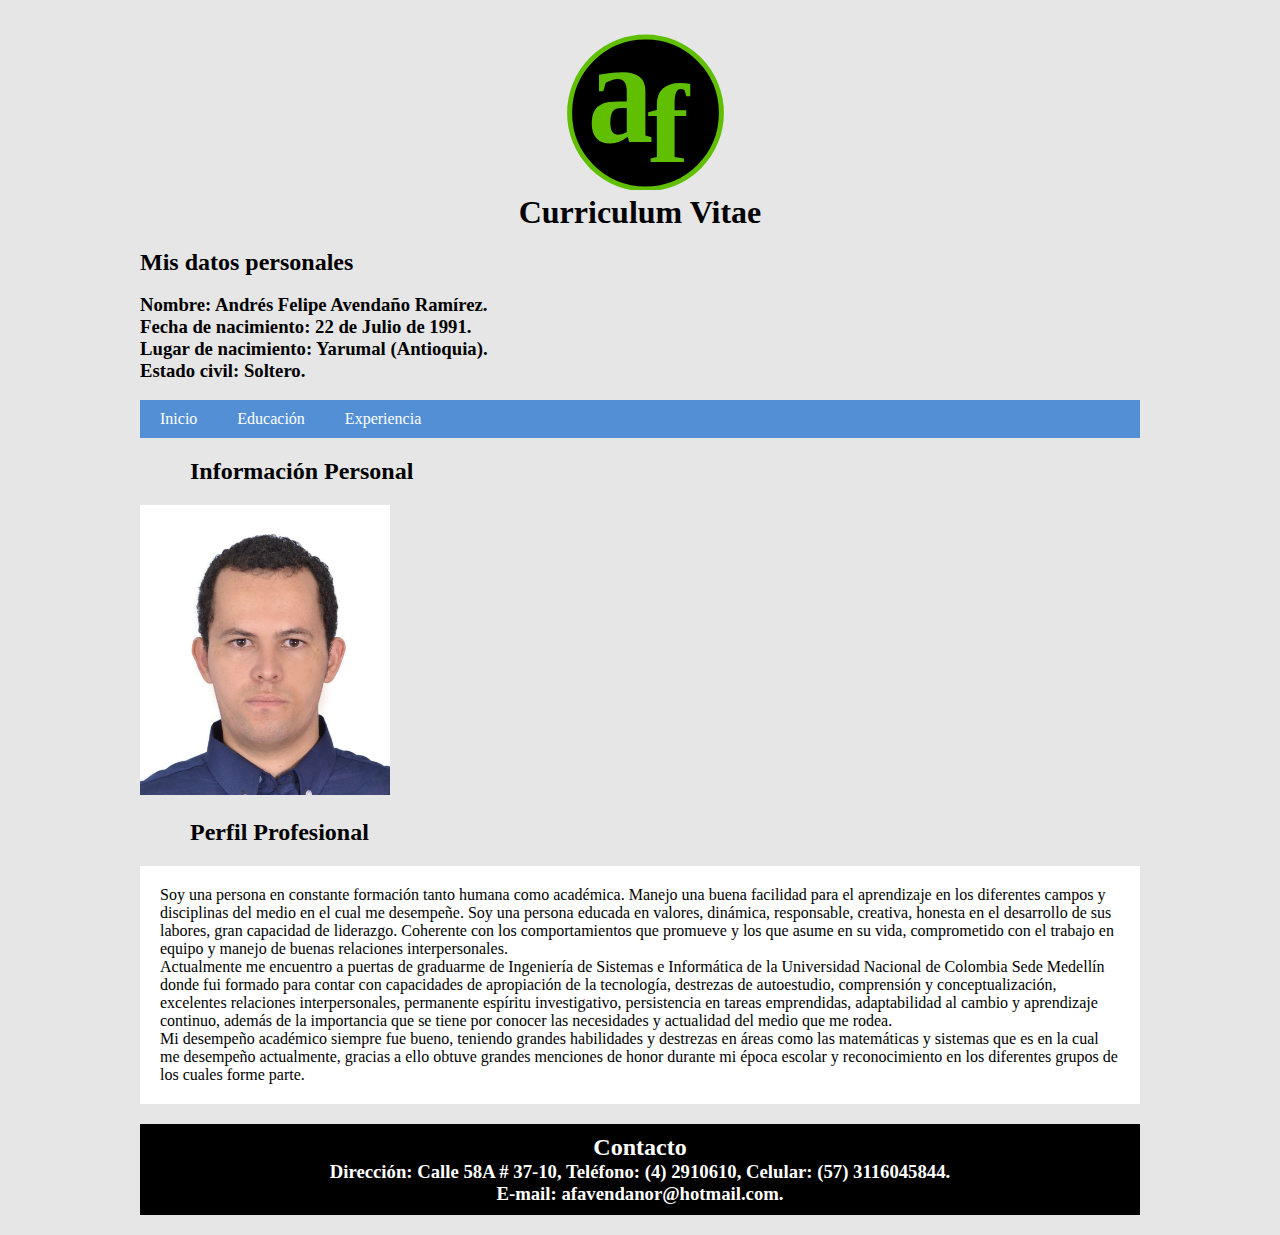
<file: index.html>
<!DOCTYPE html>
<html>
<head>

	<title>Mi hoja de vida</title>
	<link rel="shortcut icon" type="image/x-icon" href="imagenes/icono.ico">
	<meta charset="utf-8" name="description" content="Mi hoja de vida o curriculum vitae" />
	<meta charset="utf-8" name="keywords" content="sistemas, hoja de vida, datos personales">
	<link rel="stylesheet" type="text/css" href="estilos/estilos.css">
</head>
<body>
	
	<header>
	<center>
			<svg width="180" height="170" xmlns="http://www.w3.org/2000/svg" xmlns:svg="http://www.w3.org/2000/svg">
		 		<!-- Created with SVG-edit - http://svg-edit.googlecode.com/ -->
				<g>
				<title>Layer 1</title>
					<path transform="rotate(59.81272888183594 405.7557373046875,256.77081298828125) " d="m411,223c0,2.00534 0,2.74933 0,3.8575c0,0.82916 0,1.90666 0,2.505c0,0.9975 0,1.67084 0,2.87084c0,0.78749 0,1.61999 0,2.63099c0,0.80268 0,1.67734 0,2.13167c0,0.92267 0,2.28267 0,3.15134c0,0.85266 0,1.70532 0,2.13666c0,1.33734 0,2.26867 0,3.216c0,0.47467 0,1.416 0,2.778c0,0.85133 0,1.63867 0,2.34599c0,1.112 0,1.87601 0,2.87601c0,0.867 0,1.54167 0,2.25633c0,1.42235 0,2.09099 0,3.06902c0,0.65866 0,1.69565 0,2.4183c0,1.05902 0,1.70169 0,2.89386c0,0.82916 0.05405,1.88004 -0.07199,2.64783c-0.17499,1.06582 -0.62497,1.76718 -1.11334,2.40399c-0.6316,0.82352 -1.1149,1.37619 -1.45301,2.1535c-0.38125,0.8765 -0.53024,1.82309 -0.78698,2.49317c-0.29291,0.76446 -0.4144,1.80423 -0.74167,2.56399c-0.37256,0.86484 -1.12268,1.37329 -1.775,1.94284c-0.7088,0.6189 -1.03918,1.46711 -1.05935,2.42517c-0.01541,0.73209 0.01788,1.50086 -0.43467,2.59198c-0.30026,0.72391 -0.76736,1.69095 -0.96398,2.31601c-0.2035,0.64692 -0.60001,1.82401 -0.98935,2.616l-0.48932,0.80802l-0.20536,0.69998l-0.41598,0.74167" id="svg_8" stroke-linecap="null" stroke-linejoin="null" stroke-dasharray="null" stroke-width="0" stroke="#ff0000" fill="none"/>
				  	<circle stroke="#5fbf00" id="svg_1" r="75.901001" cy="92.999996" cx="95.499999" stroke-width="5" fill="#000000"/>
				  	<text stroke="#ff0000" transform="matrix(5.226502509073043,0,0,4.678021903614422,-587.2296114669559,-988.7021778274369) " xml:space="preserve" text-anchor="middle" font-family="serif" font-size="24" id="svg_7" y="241.688982" x="134.964033" stroke-linecap="null" stroke-linejoin="null" stroke-dasharray="null" stroke-width="0" fill="#5fbf00" font-weight="bold">f</text>
				  	<text stroke="#5fbf00" transform="matrix(5.495781605047128,0,0,6.189807691351118,-476.4508399958827,-1538.5733370970809) " xml:space="preserve" text-anchor="middle" font-family="serif" font-size="24" id="svg_6" y="268.198214" x="99.519415" stroke-linecap="null" stroke-linejoin="null" stroke-dasharray="null" stroke-width="0" fill="#5fbf00" font-weight="bold">a</text>
				</g>
			</svg>		

			<h1>Curriculum Vitae</h1> <br>
		</center>

		<h2>Mis datos personales</h2><br>

		<h3>
			Nombre: Andrés Felipe Avendaño Ramírez.<br>
			Fecha de nacimiento: 22 de Julio de 1991.<br>
			Lugar de nacimiento: Yarumal (Antioquia).<br>
			Estado civil: Soltero.<br>
			
		</h3>
		<br>

		<nav>
			<ul>
				<li><a href="index.html">Inicio</a></li>
				<li><a href="educacion.html">Educación</a></li>
				<li><a href="experiencia.html">Experiencia</a></li>
			</ul>
		</nav>

	</header>
	
		
	<section class="main">
		<h2 class="main">Información Personal</h2>
		<img src="imagenes/foto.jpg" width="250px">
		<br>


		<h2 class="main">Perfil Profesional</h2>

		<article>
			<p>Soy una persona en constante formación tanto humana como académica. Manejo una buena facilidad para el aprendizaje en los diferentes campos y disciplinas del medio en el cual me desempeñe. Soy una persona educada en valores, dinámica, responsable, creativa, honesta en el desarrollo de sus labores, gran capacidad de liderazgo. Coherente con los comportamientos que promueve y los que asume en su vida, comprometido con el trabajo en equipo y manejo de  buenas relaciones interpersonales.</p>

			<p>Actualmente me encuentro a puertas de graduarme  de Ingeniería de Sistemas e Informática de la Universidad Nacional de Colombia Sede Medellín donde fui formado para contar con capacidades de apropiación de la tecnología, destrezas de autoestudio, comprensión y conceptualización, excelentes relaciones interpersonales, permanente espíritu investigativo, persistencia en tareas emprendidas, adaptabilidad al cambio y aprendizaje continuo, además de la importancia que se tiene por conocer las necesidades y actualidad del medio que me rodea.</p>

			<p>Mi desempeño académico siempre fue bueno, teniendo grandes habilidades y destrezas en áreas como las matemáticas y sistemas que es en la cual me desempeño actualmente, gracias a ello obtuve grandes menciones de honor durante mi época escolar y reconocimiento en los diferentes grupos de los cuales forme parte.</p>

		</article>
		
	</section>

	<footer>

		<h2>Contacto</h2>
		<h3>
			Dirección: Calle 58A # 37-10, 
			Teléfono: (4) 2910610, 
			Celular: (57) 3116045844. <br>
			E-mail: afavendanor@hotmail.com.
		</h3>
		
	</footer>

</body>
</html>
</file>
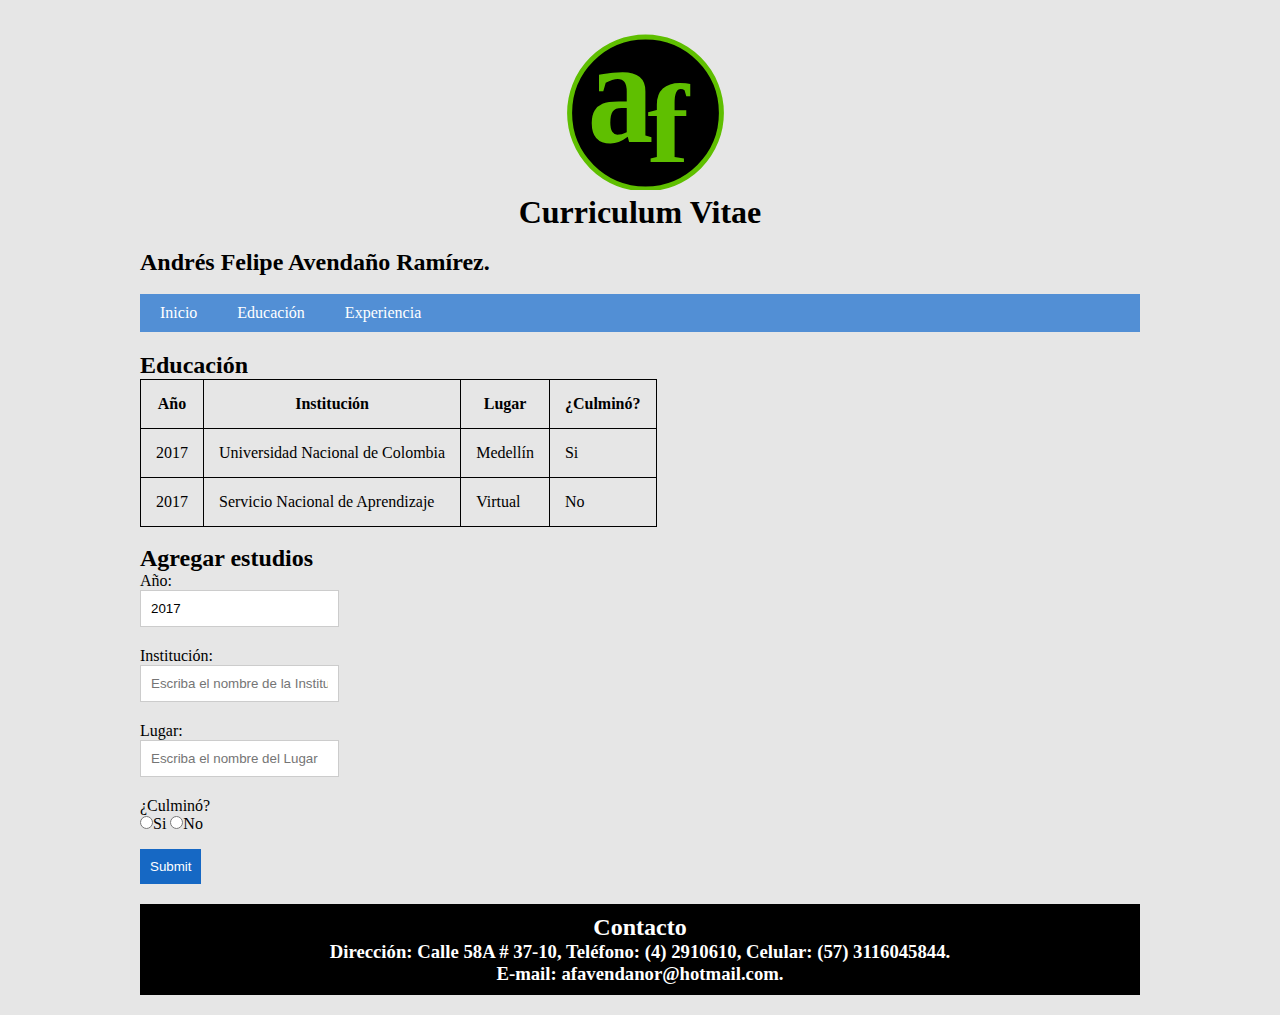
<file: educacion.html>
<!DOCTYPE html>
<html>
<head>

	<title>Mi hoja de vida</title>
	<link rel="shortcut icon" type="image/x-icon" href="imagenes/icono.ico">
	<meta charset="utf-8" name="description" content="Mi hoja de vida o curriculum vitae" />
	<meta charset="utf-8" name="keywords" content="sistemas, hoja de vida, datos personales">
	<link rel="stylesheet" type="text/css" href="estilos/estilos.css">
</head>
<body>
	<header>
	<center>
			<svg width="180" height="170" xmlns="http://www.w3.org/2000/svg" xmlns:svg="http://www.w3.org/2000/svg">
		 		<!-- Created with SVG-edit - http://svg-edit.googlecode.com/ -->
				<g>
				<title>Layer 1</title>
					<path transform="rotate(59.81272888183594 405.7557373046875,256.77081298828125) " d="m411,223c0,2.00534 0,2.74933 0,3.8575c0,0.82916 0,1.90666 0,2.505c0,0.9975 0,1.67084 0,2.87084c0,0.78749 0,1.61999 0,2.63099c0,0.80268 0,1.67734 0,2.13167c0,0.92267 0,2.28267 0,3.15134c0,0.85266 0,1.70532 0,2.13666c0,1.33734 0,2.26867 0,3.216c0,0.47467 0,1.416 0,2.778c0,0.85133 0,1.63867 0,2.34599c0,1.112 0,1.87601 0,2.87601c0,0.867 0,1.54167 0,2.25633c0,1.42235 0,2.09099 0,3.06902c0,0.65866 0,1.69565 0,2.4183c0,1.05902 0,1.70169 0,2.89386c0,0.82916 0.05405,1.88004 -0.07199,2.64783c-0.17499,1.06582 -0.62497,1.76718 -1.11334,2.40399c-0.6316,0.82352 -1.1149,1.37619 -1.45301,2.1535c-0.38125,0.8765 -0.53024,1.82309 -0.78698,2.49317c-0.29291,0.76446 -0.4144,1.80423 -0.74167,2.56399c-0.37256,0.86484 -1.12268,1.37329 -1.775,1.94284c-0.7088,0.6189 -1.03918,1.46711 -1.05935,2.42517c-0.01541,0.73209 0.01788,1.50086 -0.43467,2.59198c-0.30026,0.72391 -0.76736,1.69095 -0.96398,2.31601c-0.2035,0.64692 -0.60001,1.82401 -0.98935,2.616l-0.48932,0.80802l-0.20536,0.69998l-0.41598,0.74167" id="svg_8" stroke-linecap="null" stroke-linejoin="null" stroke-dasharray="null" stroke-width="0" stroke="#ff0000" fill="none"/>
				  	<circle stroke="#5fbf00" id="svg_1" r="75.901001" cy="92.999996" cx="95.499999" stroke-width="5" fill="#000000"/>
				  	<text stroke="#ff0000" transform="matrix(5.226502509073043,0,0,4.678021903614422,-587.2296114669559,-988.7021778274369) " xml:space="preserve" text-anchor="middle" font-family="serif" font-size="24" id="svg_7" y="241.688982" x="134.964033" stroke-linecap="null" stroke-linejoin="null" stroke-dasharray="null" stroke-width="0" fill="#5fbf00" font-weight="bold">f</text>
				  	<text stroke="#5fbf00" transform="matrix(5.495781605047128,0,0,6.189807691351118,-476.4508399958827,-1538.5733370970809) " xml:space="preserve" text-anchor="middle" font-family="serif" font-size="24" id="svg_6" y="268.198214" x="99.519415" stroke-linecap="null" stroke-linejoin="null" stroke-dasharray="null" stroke-width="0" fill="#5fbf00" font-weight="bold">a</text>
				</g>
			</svg>		

			<h1>Curriculum Vitae</h1> <br>
		</center>

		<h2>Andrés Felipe Avendaño Ramírez.</h2><br>

		<nav>
			<ul>
				<li><a href="index.html">Inicio</a></li>
				<li><a href="educacion.html">Educación</a></li>
				<li><a href="experiencia.html">Experiencia</a></li>
			</ul>
		</nav>

	</header>

	<section class="main">

		<h2>Educación</h2>

		<table>
			<thead>
				<tr>
					<th>Año</th>
					<th>Institución</th>
					<th>Lugar</th>
					<th>¿Culminó?</th>
				</tr>				
			</thead>
			<tfoot>
				<tr>
					<td>2017</td>
					<td>Universidad Nacional de Colombia</td>
					<td>Medellín</td>
					<td>Si</td>
				</tr>

				<tr>
					<td>2017</td>
					<td>Servicio Nacional de Aprendizaje</td>
					<td>Virtual</td>
					<td>No</td>
				</tr>
			</tfoot>

		</table>

		<form action="#" method="POST">
			<br>
			<h2>Agregar estudios</h2>
			<label for="anio">Año: </label>
			<input type="number" min="0" value="2017" name="anio" required><br>
			<label for="inst">Institución: </label>
			<input type="text" name="inst" placeholder="Escriba el nombre de la Institución" required><br>
			<label for="lugar">Lugar: </label>
			<input type="text" name="lugar" placeholder="Escriba el nombre del Lugar" required><br>
			<label for="culmina">¿Culminó?</label>
			<input type="radio" name="culmina" required>Si</input>
			<input type="radio" name="culmina" required>No</input><br>
			<input type="Submit" name="Enviar">
		</form>

		
	</section>

	<footer>

		<h2>Contacto</h2>
		<h3>
			Dirección: Calle 58A # 37-10, 
			Teléfono: (4) 2910610, 
			Celular: (57) 3116045844. <br>
			E-mail: afavendanor@hotmail.com.
		</h3>
		
	</footer>

</body>
</html>
</file>
<file: estilos/estilos.css>
*{
	margin: 0;
	padding: 0;
}

body{
	background: #e6e6e6;
}

header, .main, footer{
	width: 90%;
	max-width: 1000px;
	margin: 20px auto;
}

header nav{
	background: #528fd5;
	overflow: hidden;
}

header nav ul{
	list-style: none;
}

header nav ul li{
	float: left;
}

header nav ul li a{
	padding: 10px 20px;
	display: block;
	color: #fff;
	text-decoration: none;
}
header nav ul li a:hover{
	background: #75acec
}

.main .articles{
	width: 68.5%;
	margin-right: 1.5%;
	float: left;
}

.main article{
	padding: 20px;
	background: #fff;
	margin-bottom: 20px;
}


footer{
	background: #000;
	color: #FFF;
	clear: both;
	padding: 10px 0px;
	text-align: center;
}

table{
	border: 1px solid #000;
	border-collapse: collapse;
}

table td, th{
	border: 1px solid #000;
	padding: 15px
}



label{
	font-size: 16px;
	display: block;
	width: 100%;
}

input {
	margin-bottom: 20px;: 
	width: 100%;
	padding: 10px;
	box-sizing: border-box;
	border: 1px solid #ccc;
}

select{
	margin-bottom: 20px;: 
	width: 100%;
	padding: 10px;
	box-sizing: border-box;
	border: 1px solid #ccc;

}

input:focus{
	border: 1px solid #1668c4;
}


input[type="submit"], input[type="button"]{
	margin-bottom: 0;
	background: #1668c4;
	color: #fff;
	border: none;

}

input[type="submit"]:hover, input[type="button"]:hover {
	background: #4A88F4;
	cursor: pointer;
}
</file>
